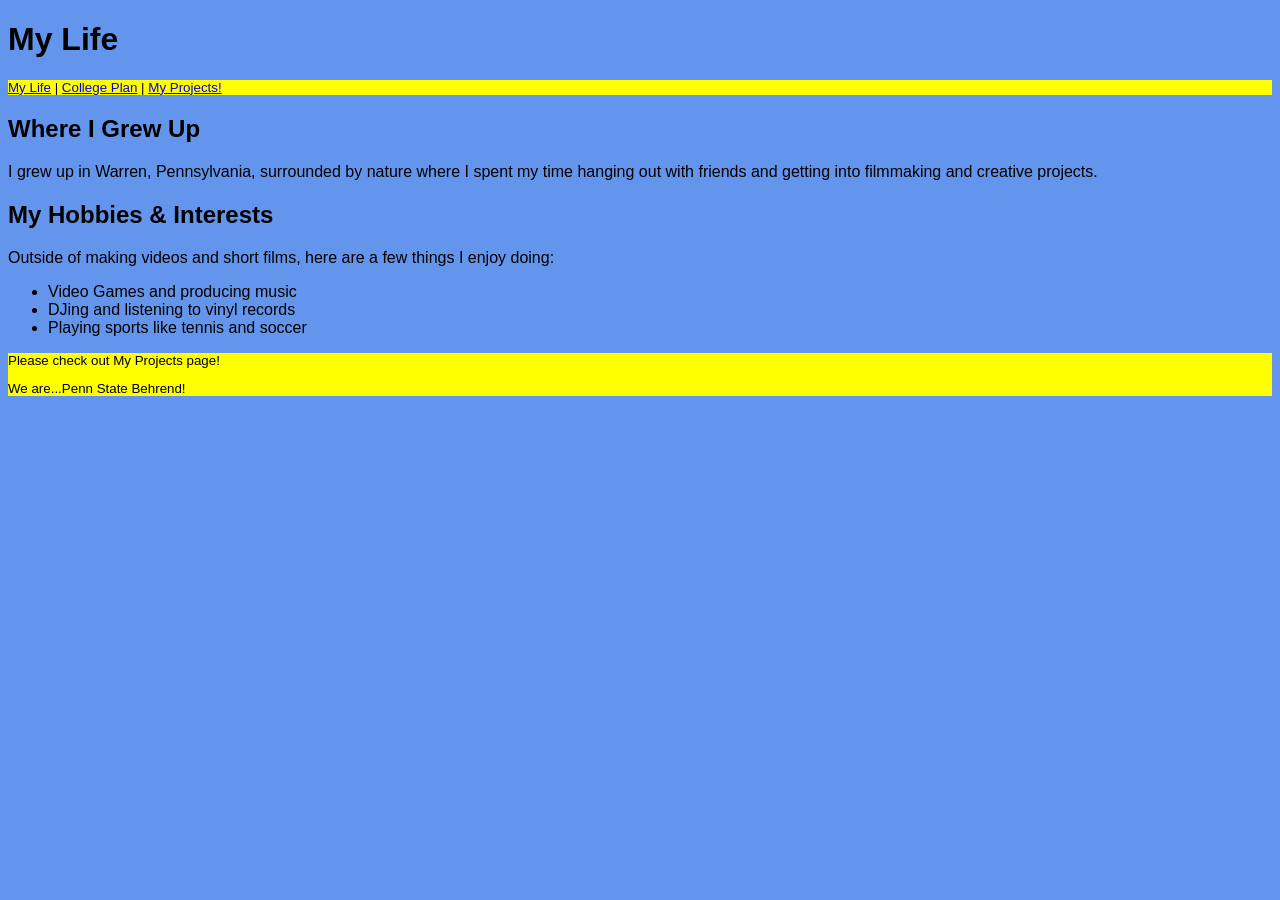
<file: docs/index.html>
<!DOCTYPE html>
<html xmlns="http://www.w3.org/1999/xhtml">
    <head>
        <title>My Life</title>
        <meta charset="UTF-8" />
        <meta name="viewport" content="width=device-width, initial-scale=1.0" />
        <link rel="stylesheet" type="text/css" href="style.css" />
    </head>
    <body>
        <!-- CONTENT FOR DISPLAY -->
        <h1>My Life</h1>
        
        <nav class="featureBlock">
            <a href="index.html">My Life</a> | 
            <a href="about.html">College Plan</a> | 
            <a href="custompage.html">My Projects!</a>
        </nav>
        
        <h2>Where I Grew Up</h2>
        <p>I grew up in Warren, Pennsylvania, surrounded by nature where I spent my time hanging out with friends and getting into filmmaking and creative projects.</p>
        
        <h2>My Hobbies &amp; Interests</h2>
        <p>Outside of making videos and short films, here are a few things I enjoy doing:</p>
        <ul>
            <li>Video Games and producing music</li>
            <li>DJing and listening to vinyl records</li>
            <li>Playing sports like tennis and soccer</li>
        </ul>
        
       
        
        <footer class="featureBlock">
            <p>Please check out My Projects page!</p>
            <p>We are...Penn State Behrend!</p>
        </footer>
    </body>
</html>
</file>
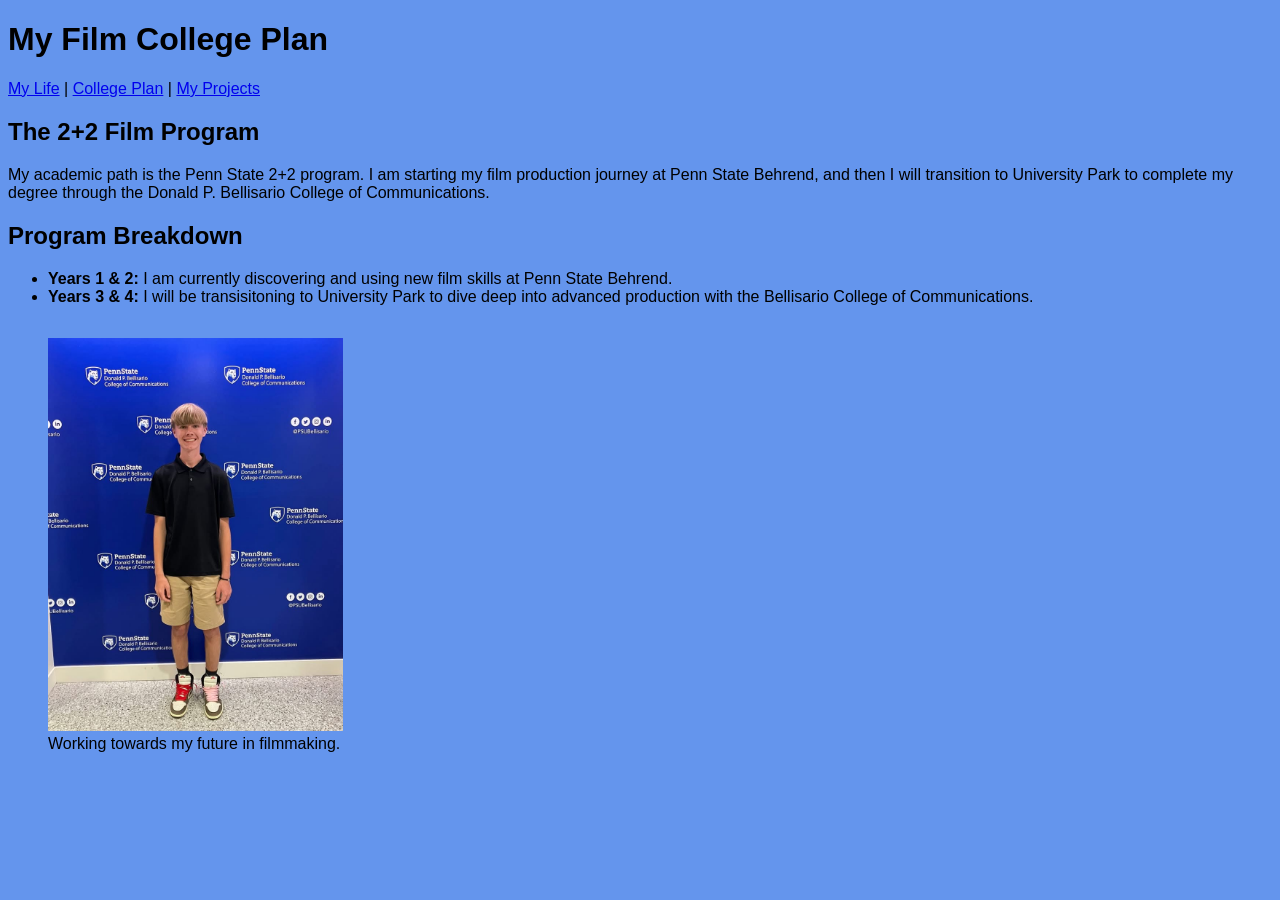
<file: docs/about.html>
<!DOCTYPE html>
<html xmlns="http://www.w3.org/1999/xhtml">
    <head>
        <title>My Film College Plan</title>
        <meta charset="UTF-8" />
        <meta name="viewport" content="width=device-width, initial-scale=1.0" />
        <link rel="stylesheet" type="text/css" href="style.css" />
    </head>
    <body>
        <!-- CONTENT FOR DISPLAY -->
        <h1>My Film College Plan</h1>
        <nav>
            <a href="index.html">My Life</a> | <a href="about.html">College Plan</a> | <a href="custompage.html">My Projects</a>
        </nav>
        
        <h2>The 2+2 Film Program</h2>
        <p>My academic path is the Penn State 2+2 program. I am starting my film production journey at Penn State Behrend, and then I will transition to University Park to complete my degree through the Donald P. Bellisario College of Communications.</p>
        
        <h2>Program Breakdown</h2>
        <ul>
            <li><strong>Years 1 &amp; 2:</strong> I am currently discovering and using new film skills at Penn State Behrend.</li>
            <li><strong>Years 3 &amp; 4:</strong> I will be transisitoning to University Park to dive deep into advanced production with the Bellisario College of Communications.</li>
        </ul>
        
        <div class="side-by-side">
            
            <figure>
                <img src="images/IMG_1706.jpeg" alt="Penn State Behrend Campus view" />
                <figcaption>Working towards my future in filmmaking.</figcaption>
            </figure>
        </div>
    </body>
</html>
</file>
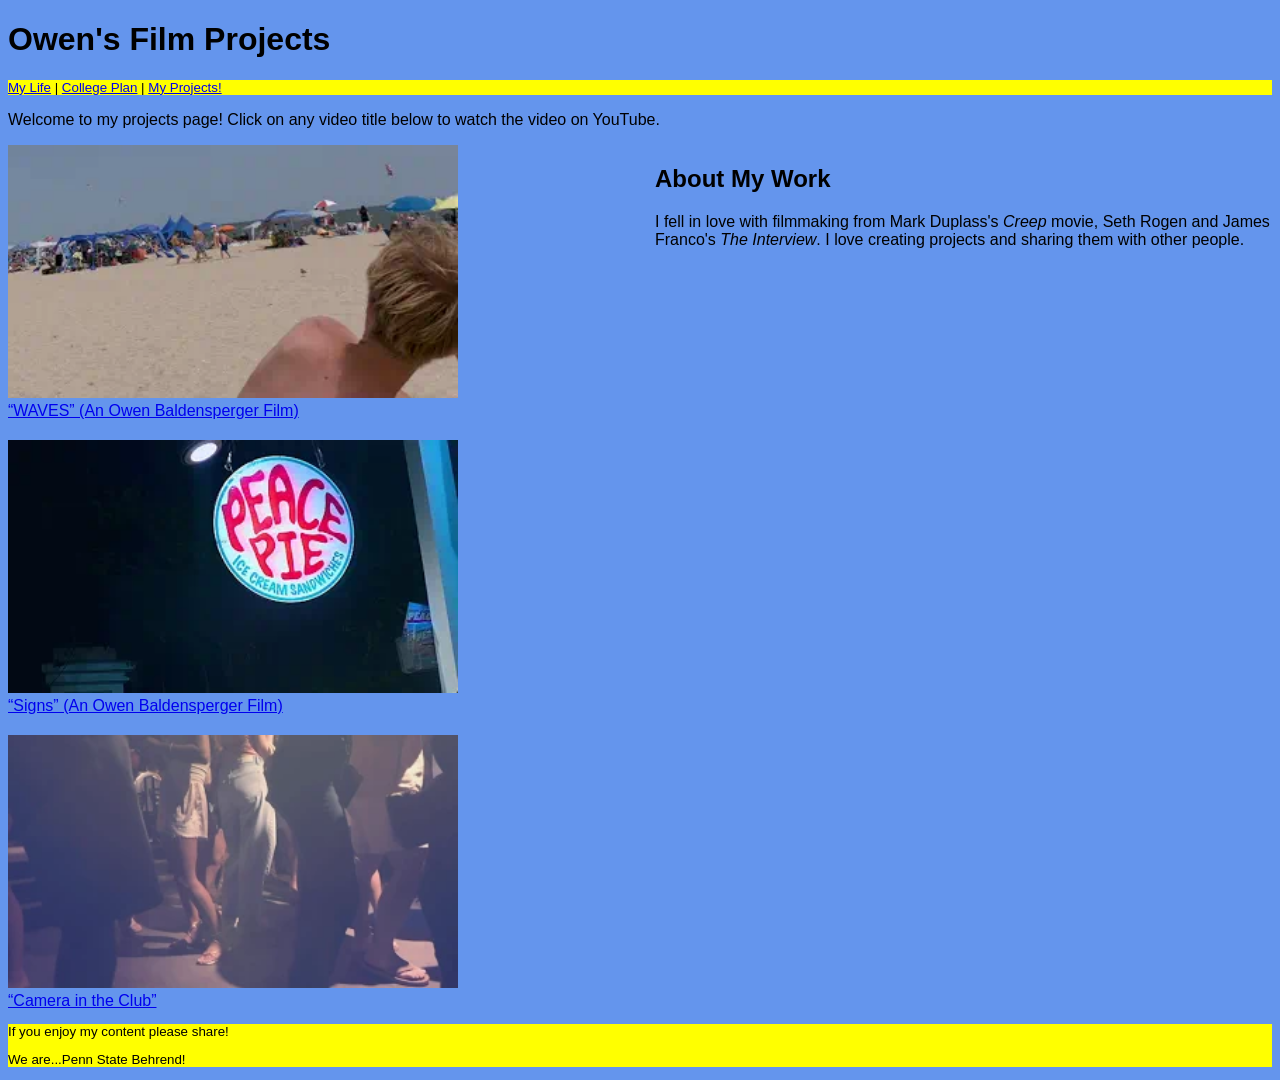
<file: docs/custompage.html>
<!DOCTYPE html>
<html xmlns="http://www.w3.org/1999/xhtml">
    <head>
        <title>My Projects</title>
        <meta charset="UTF-8" />
        <meta name="viewport" content="width=device-width, initial-scale=1.0" />
        <link rel="stylesheet" type="text/css" href="style.css" />
        <style>
            .project-layout {
                display: flex;
                gap: 30px;
                align-items: flex-start;
            }
            .video-column {
                display: flex;
                flex-direction: column;
                gap: 20px;
                flex: 1;
            }
            .video-column figure {
                margin: 0;
            }
            .video-column img {
                width: 100%;
                max-width: 450px;
            }
            .bio-column {
                flex: 1;
            }
        </style>
    </head>
    <body>
        <!-- CONTENT FOR DISPLAY -->
        <h1>Owen's Film Projects</h1>
        
        <nav class="featureBlock">
            <a href="index.html">My Life</a> | 
            <a href="about.html">College Plan</a> | 
            <a href="custompage.html">My Projects!</a>
        </nav>
        
        <p>Welcome to my projects page! Click on any video title below to watch the video on YouTube.</p>
        
        <div class="project-layout">
            <!-- Left Side: Larger, Vertical Video List -->
            <div class="video-column">
                <!-- Video 1: WAVES -->
                <figure>
                    <img src="images/waves.webp" alt="WAVES film preview" />
                    <figcaption>
                        <a href="https://www.youtube.com/watch?v=0UcyPMbmBbg" target="_blank">“WAVES” (An Owen Baldensperger Film)</a>
                    </figcaption>
                </figure>
                
                <!-- Video 2: Signs -->
                <figure>
                    <img src="images/signs.webp" alt="Signs film preview" />
                    <figcaption>
                        <a href="https://www.youtube.com/watch?v=vpCTbGjL7Iw" target="_blank">“Signs” (An Owen Baldensperger Film)</a>
                    </figcaption>
                </figure>
                
                <!-- Video 3: Camera in the Club -->
                <figure>
                    <img src="images/cameraintheclub.webp" alt="Camera in the Club film preview" />
                    <figcaption>
                        <a href="https://www.youtube.com/@OwenBaldenspergerfilms" target="_blank">“Camera in the Club”</a>
                    </figcaption>
                </figure>
            </div>
            
           
            <div class="bio-column">
                <h2>About My Work</h2>
                <p>I fell in love with filmmaking from Mark Duplass's <em>Creep</em> movie, Seth Rogen and James Franco's <em>The Interview</em>. I love creating projects and sharing them with other people.</p>
            </div>
        </div>
        
        <footer class="featureBlock">
            <p>If you enjoy my content please share!</p>
            <p>We are...Penn State Behrend!</p>
        </footer>
    </body>
</html>
</file>
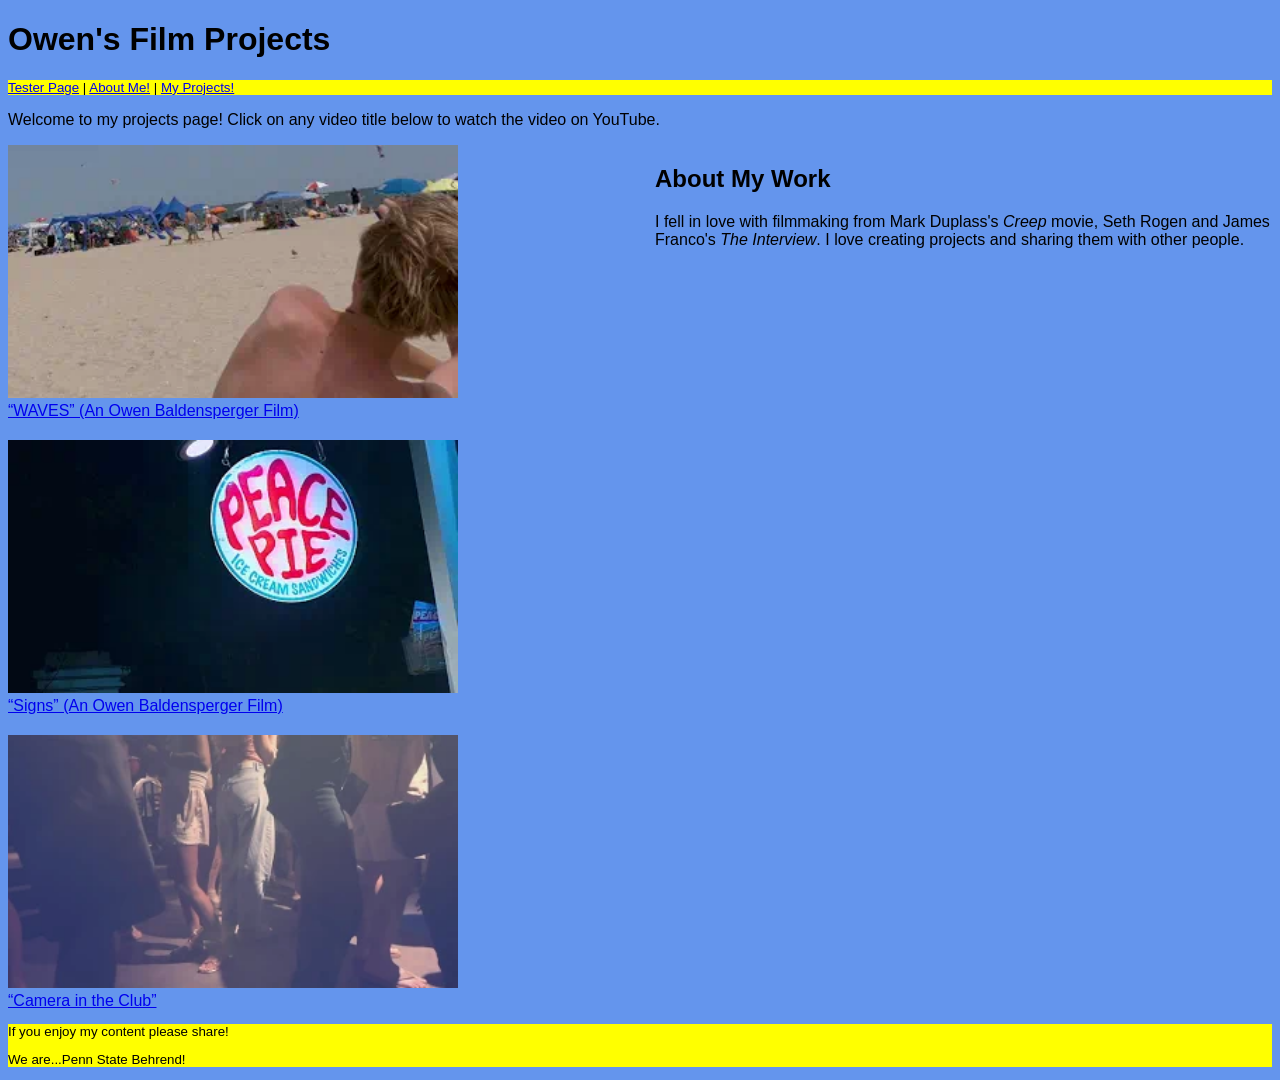
<file: docs/gallery.html>
<!DOCTYPE html>
<html xmlns="http://www.w3.org/1999/xhtml">
    <head>
        <title>Owen's Projects</title>
        <meta charset="UTF-8" />
        <meta name="viewport" content="width=device-width, initial-scale=1.0" />
        <link rel="stylesheet" type="text/css" href="style.css" />
        <style>
         
            .project-layout {
                display: flex;
                gap: 30px;
                align-items: flex-start;
            }
            .video-column {
                display: flex;
                flex-direction: column;
                gap: 20px;
                flex: 1;
            }
            .video-column figure {
                margin: 0;
            }
            .video-column img {
                width: 100%;
                max-width: 450px;
            }
            .bio-column {
                flex: 1;
            }
        </style>
    </head>
    <body>
        <!-- CONTENT FOR DISPLAY -->
        <h1>Owen's Film Projects</h1>
        
        <nav class="featureBlock">
            <a href="index.html">Tester Page</a> | 
            <a href="about.html">About Me!</a> | 
            <a href="custompage.html">My Projects!</a>
        </nav>
        
        <p>Welcome to my projects page! Click on any video title below to watch the video on YouTube.</p>
        
        <div class="project-layout">
            <!-- Left Side: Larger, Vertical Video List -->
            <div class="video-column">
                <!-- Video 1: WAVES -->
                <figure>
                    <img src="images/waves.webp" alt="WAVES film preview" />
                    <figcaption>
                        <a href="https://www.youtube.com/watch?v=0UcyPMbmBbg" target="_blank">“WAVES” (An Owen Baldensperger Film)</a>
                    </figcaption>
                </figure>
                
                <!-- Video 2: Signs -->
                <figure>
                    <img src="images/signs.webp" alt="Signs film preview" />
                    <figcaption>
                        <a href="https://www.youtube.com/watch?v=vpCTbGjL7Iw" target="_blank">“Signs” (An Owen Baldensperger Film)</a>
                    </figcaption>
                </figure>
                
                <!-- Video 3: Camera in the Club -->
                <figure>
                    <img src="images/cameraintheclub.webp" alt="Camera in the Club film preview" />
                    <figcaption>
                        <a href="https://www.youtube.com/@OwenBaldenspergerfilms" target="_blank">“Camera in the Club”</a>
                    </figcaption>
                </figure>
            </div>
            
            <!-- Right Side: Bio / Paragraph -->
            <div class="bio-column">
                <h2>About My Work</h2>
                <p>I fell in love with filmmaking from Mark Duplass's <em>Creep</em> movie, Seth Rogen and James Franco's <em>The Interview</em>. I love creating projects and sharing them with other people.</p>
            </div>
        </div>
        
        <footer class="featureBlock">
            <p>If you enjoy my content please share!</p>
            <p>We are...Penn State Behrend!</p>
        </footer>
    </body>
</html>
</file>
<file: docs/style.css>
body {

    /*background:papayaWhip*/
    background: CornflowerBlue;
    font-family: Aquire, Arial, Helvetica, sans-serif;
}

div.side-by-side {
    display: flex;
}

img {
    width: 59%;
    max-width: 500px;
}

.featureBlock {
    background-color:yellow;
    font-size: smaller;
}
</file>
